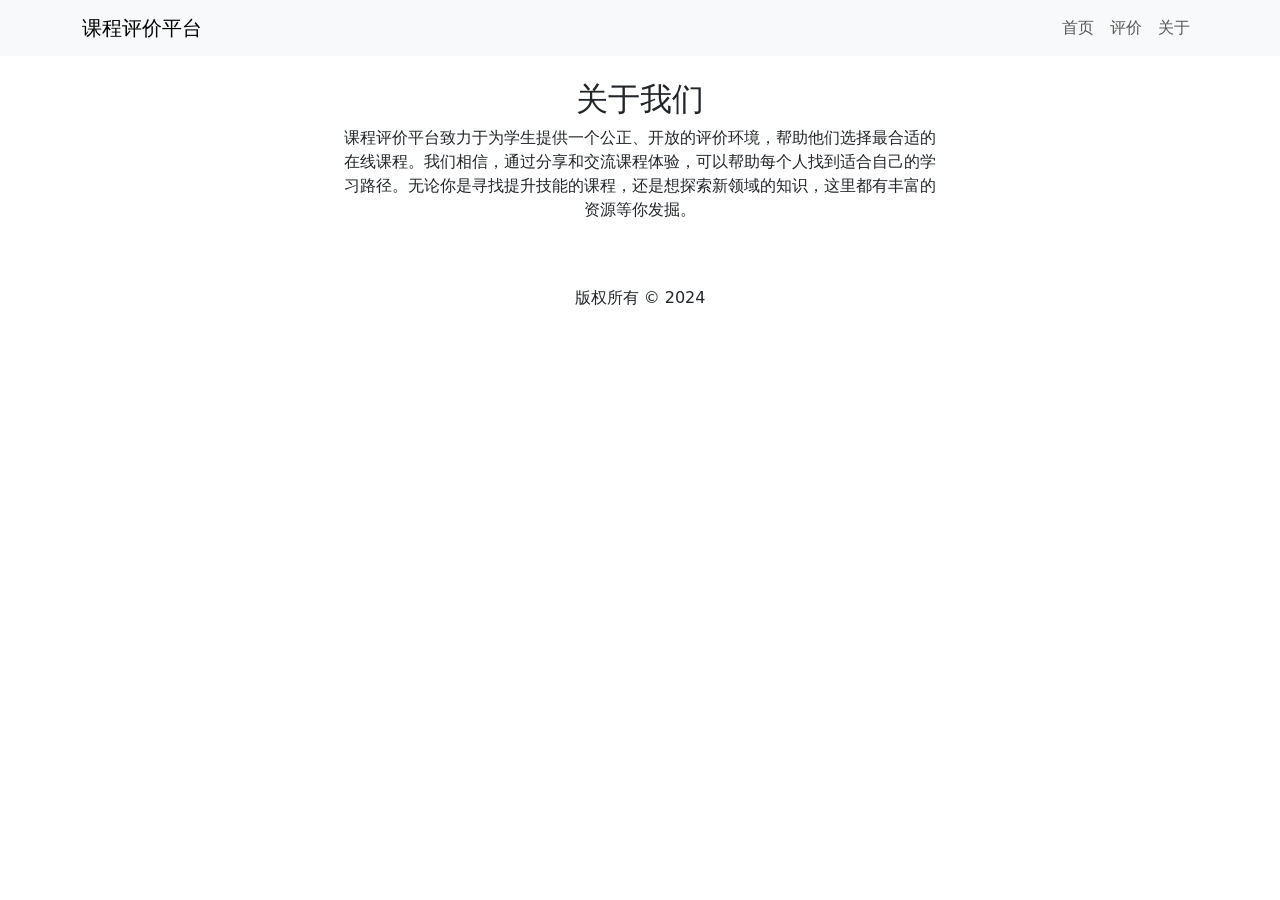
<file: Class_evaluate/about.html>
<!DOCTYPE html>
<html lang="zh">

<head>
    <meta charset="UTF-8">
    <meta http-equiv="X-UA-Compatible" content="IE=edge">
    <meta name="viewport" content="width=device-width, initial-scale=1.0">
    <link href="https://cdn.bootcdn.net/ajax/libs/bootstrap/5.3.1/css/bootstrap.min.css" rel="stylesheet">
    <title>关于我们</title>
</head>

<body>
    <nav class="navbar navbar-expand-sm navbar-light bg-light mb-4">
        <div class="container">
            <a class="navbar-brand" href="#">课程评价平台</a>
            <button class="navbar-toggler" type="button" data-bs-toggle="collapse" data-bs-target="#navbarNav"
                aria-controls="navbarNav" aria-expanded="false" aria-label="Toggle navigation">
                <span class="navbar-toggler-icon"></span>
            </button>
            <div class="collapse navbar-collapse" id="navbarNav">
                <ul class="navbar-nav ms-auto">
                    <li class="nav-item">
                        <a class="nav-link" href="./index.html">首页</a>
                    </li>
                    <li class="nav-item">
                        <a class="nav-link" href="./reviews.html">评价</a>
                    </li>
                    <li class="nav-item">
                        <a class="nav-link" href="./about.html">关于</a>
                    </li>
                </ul>
            </div>
        </div>
    </nav>

    <main>
        <div class="container d-flex flex-column align-items-center">
            <h2>关于我们</h2>

            <p class="text-center" style="max-width: 600px;">
                课程评价平台致力于为学生提供一个公正、开放的评价环境，帮助他们选择最合适的在线课程。我们相信，通过分享和交流课程体验，可以帮助每个人找到适合自己的学习路径。无论你是寻找提升技能的课程，还是想探索新领域的知识，这里都有丰富的资源等你发掘。
            </p>
        </div>
    </main>

    <footer class="text-center mt-5">
        版权所有 &copy; 2024
    </footer>

    <script src="https://cdn.bootcdn.net/ajax/libs/bootstrap/5.3.1/js/bootstrap.bundle.min.js"></script>

</body>

</html>
</file>
